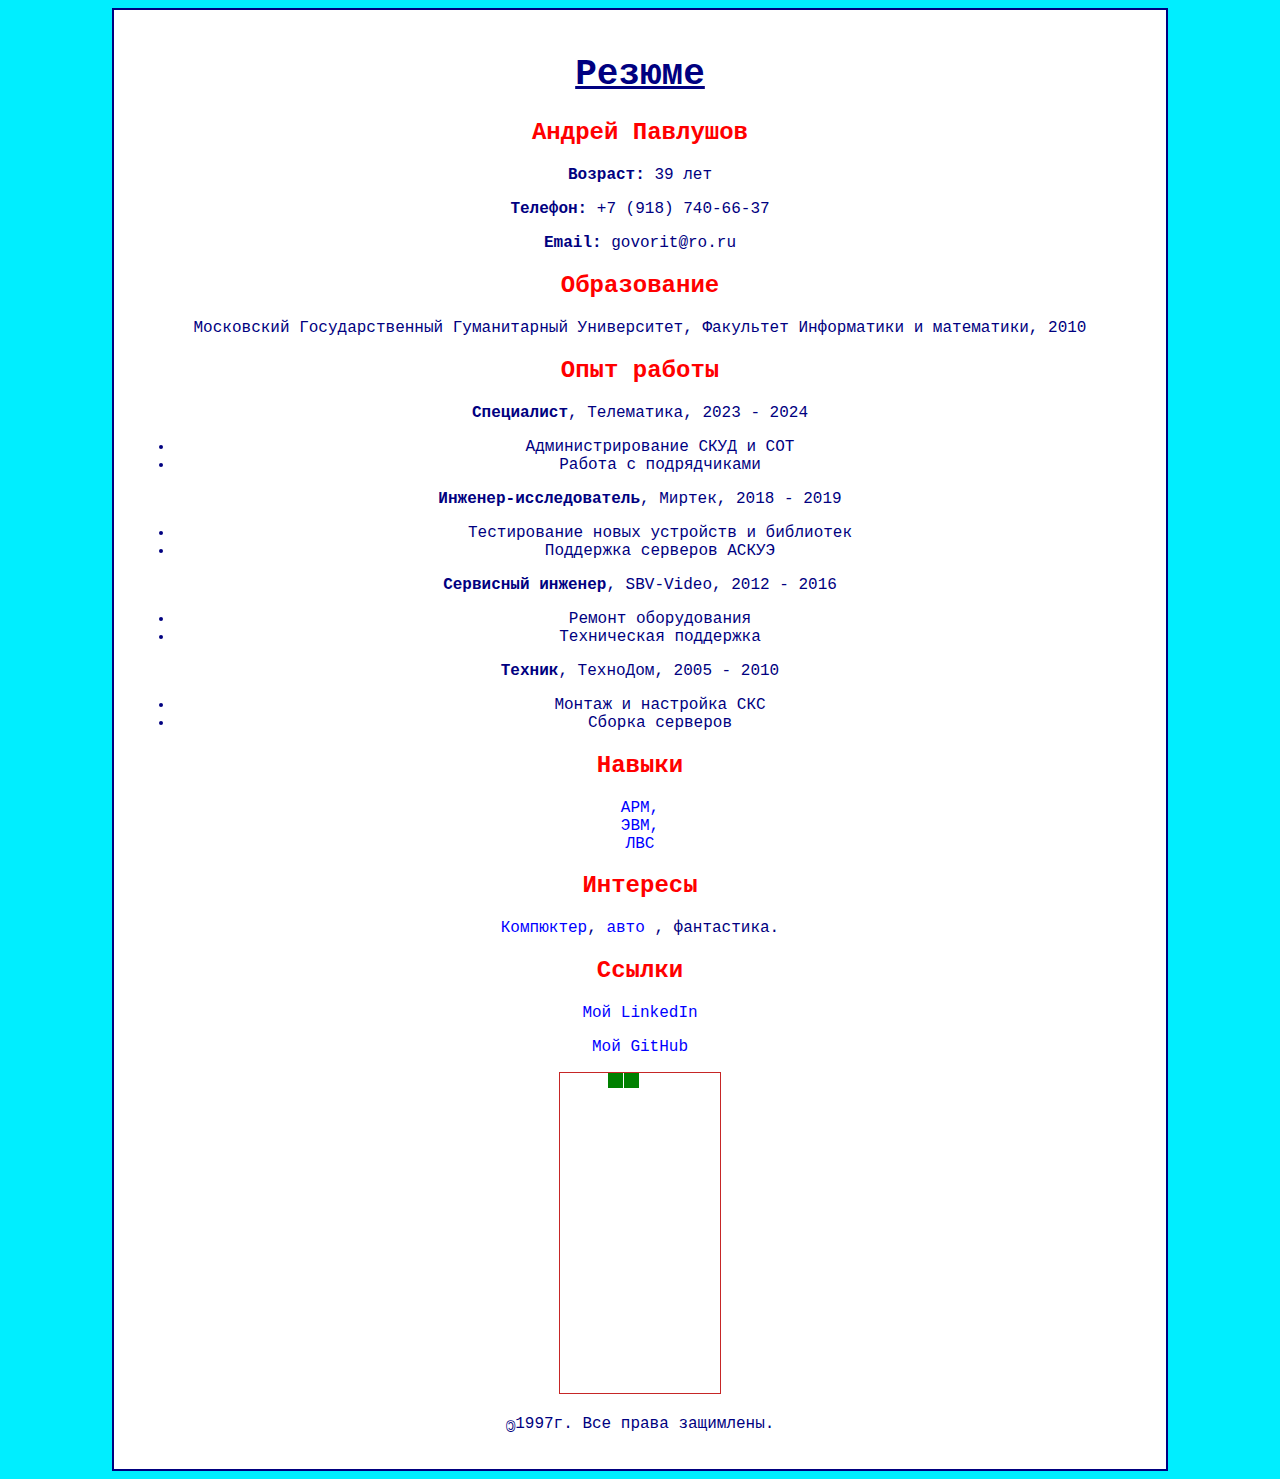
<file: index.html>
<!DOCTYPE html>
<html lang="ru">
<head>
    <meta charset="UTF-8">
    <meta name="viewport" content="width=device-width, initial-scale=1.0">
    <title>Резюме - Андрей Павлушов</title>
    <style>
        body {
            background-color: #00eeff; /* Ярко-голубой фон */
            font-family: 'Courier New', Courier, monospace; /* Шрифт в стиле 90-х */
            color: #000080; /* Темно-синий цвет текста */
            text-align: center;
        }
        h1 {
            font-size: 36px;
            text-decoration: underline;
        }
        h2 {
            font-size: 24px;
            color: #FF0000; /* Красный цвет заголовков */
        }
        a {
            color: #0000FF; /* Синий цвет ссылок */
            text-decoration: none;
        }
        a:hover {
            text-decoration: underline; /* Подчеркивание при наведении */
        }
        .copyleft {
            display:inline-block;
            transform: rotate(180deg);
        }
        .container {
            width: 80%;
            margin: auto;
            border: 2px solid #000080; /* Темно-синяя рамка */
            padding: 20px;
            background-color: #FFFFFF; /* Белый фон для контейнера */
        }
        #Vscore { 
        position: absolute;
        vertical-align: top
        }
        canvas {/* окно тетриса */
        border: 1px solid rgb(198, 38, 38);
        }
        summary {/* маскирую детейлс */
        list-style: none;
        color:#0000FF;
        }
        details {/* навыки в ряд и вверху */
        display: inline;
        vertical-align: top;
        }
    </style>
</head>
<body>
    <div class="container">
        <h1>Резюме</h1>
        <h2>Андрей Павлушов</h2>
        <p><strong>Возраст:</strong> 39 лет</p>
        <p><strong>Телефон:</strong> +7 (918) 740-66-37</p>
        <p><strong>Email:</strong> govorit@ro.ru</p>

        <h2>Образование</h2>
        <p>Московский Государственный Гуманитарный Университет, Факультет Информатики и математики, 2010</p>

        <h2>Опыт работы</h2>
        <p><strong>Специалист</strong>, Телематика, 2023 - 2024</p>
        <ul>
            <li>Администрирование СКУД и СОТ</li>
            <li>Работа с подрядчиками</li>
        </ul>
        <p><strong>Инженер-исследователь</strong>, Миртек, 2018 - 2019</p>
        <ul>
            <li>Тестирование новых устройств и библиотек</li>
            <li>Поддержка серверов АСКУЭ</li>
        </ul>
        <p><strong>Сервисный инженер</strong>, SBV-Video, 2012 - 2016</p>
        <ul>
            <li>Ремонт оборудования</li>
            <li>Техническая поддержка</li>
        </ul>
        <p><strong>Техник</strong>, ТехноДом, 2005 - 2010</p>
        <ul>
            <li>Монтаж и настройка СКС</li>
            <li>Сборка серверов</li>
        </ul>
        <h2>Навыки</h2>
        <details>
          <summary>АРМ,</summary>
          <p><a href="https://stepik.org/cert/2544210?lang=en" target="_blank">Ansible</a></p>
          <p><a href="https://stepik.org/cert/2560572?lang=en" target="_blank">Doker</a></p>
          <p>Zabbix</p>
          <p><a href="handbook.html">Bash</a></p>
        </details>
        <details>
          <summary>ЭВМ,</summary>
          <p><a href="https://www.sololearn.com/Certificate/1073-18827246/jpg/" target="_blank">Python</a></p>
          <p><a href="https://www.sololearn.com/certificates/course/en/18827246/1024/landscape/png" target="_blank">JS</a></p>
          <p><a href="https://www.sololearn.com/Certificate/1060-18827246/jpg/" target="_blank">SQL</a></p>
          <p><a href="https://drive.google.com/file/d/1VMaeJis8Tv0jn0gW50c_kTBBW6r92l09/view?usp=sharing" target="_blank">AWS IoT</a></p>
        </details>
        <details>
          <summary>ЛВС</summary>
          <p><a href="https://drive.google.com/file/d/19IF9dh_AQisMSIo_G28gqNbNe-Nl3dFw/view?usp=sharing" target="_blank">Cisco</a></p>
          <p><a href="https://drive.google.com/file/d/1QLmSDoEBGfU3Gu1qSiAAJUEjCESr4YUb/view?usp=sharing" target="_blank">Juniper</a></p>
          <p>MikroTik</p>
          <p>Ubiquiti</p>
        </details>
        <!--<ul>
            <li>Bash, Python, JS</li>
            <li>Cisco, MikroTik, Ubiquiti</li>
            <li>Trassir, Hikvision, Dahua</li>
            <li>Zigbee, LoRaWAN, M2M</li>
            <li>CCNA, CCTV, IoT</li>
            <li>Kali, Burp Suite, Wireshark</li>
            <li>NFtables, pSQL, systemd, zabbix, ansible, doker, k8s</li>
        </ul>-->

        <h2>Интересы</h2>
        <p><a href="handbook.html" target="_blank">Компюктер</a>, <a href="https://www.drive2.ru/users/kraislerr" target="_blank">авто</a>
          , фантастика.</p>

        <h2>Ссылки</h2>
        <p><a href="https://www.linkedin.com/in/andrey-pavlushov" target="_blank">Мой LinkedIn</a></p>
        <p><a href="https://github.com/kraislerrr" target="_blank">Мой GitHub</a></p>
        <div id="swipeArea">
            
            <canvas width="160" height="320" id="game"></canvas>
            <a id="Vscore" style="display: none"></a>
        </div>
        <footer>
            <p><span class="copyleft">&copy;</span>1997г. Все права защимлены.</p>
        </footer>
    </div>
    <script>
        // License CC0 1.0 Universal 
        // https://gist.github.com/straker/3c98304f8a6a9174efd8292800891ea1
        // https://tetris.fandom.com/wiki/Tetris_Guideline
    
        // получаем доступ к холсту
        const canvas = document.getElementById('game');
        const context = canvas.getContext('2d');
        var Dscor = document.getElementById('Vscore');
        // размер квадратика
        const grid = 16;
        // массив с последовательностями фигур, на старте — пустой
        var tetrominoSequence = [];
    
        // с помощью двумерного массива следим за тем, что находится в каждой клетке игрового поля
        // размер поля — 10 на 20, и несколько строк ещё находится за видимой областью
        var playfield = [];
    
        // заполняем сразу массив пустыми ячейками
        for (let row = -2; row < 20; row++) {
          playfield[row] = [];
    
          for (let col = 0; col < 10; col++) {
            playfield[row][col] = 0;
          }
        }
    
        // как рисовать каждую фигуру
        // https://tetris.fandom.com/wiki/SRS
        const tetrominos = {
          'I': [
            [0,0,0,0],
            [1,1,1,1],
            [0,0,0,0],
            [0,0,0,0]
          ],
          'J': [
            [1,0,0],
            [1,1,1],
            [0,0,0],
          ],
          'L': [
            [0,0,1],
            [1,1,1],
            [0,0,0],
          ],
          'O': [
            [1,1],
            [1,1],
          ],
          'S': [
            [0,1,1],
            [1,1,0],
            [0,0,0],
          ],
          'Z': [
            [1,1,0],
            [0,1,1],
            [0,0,0],
          ],
          'T': [
            [0,1,0],
            [1,1,1],
            [0,0,0],
          ]
        };
    
        // цвет каждой фигуры
        const colors = {
          'I': 'cyan',
          'O': 'yellow',
          'T': 'purple',
          'S': 'green',
          'Z': 'red',
          'J': 'blue',
          'L': 'orange'
        };
    
        // счётчик
        let count = 0;
        // текущая фигура в игре
        let tetromino = getNextTetromino();
        // следим за кадрами анимации, чтобы если что — остановить игру
        let rAF = null;  
        // флаг конца игры, на старте — неактивный
        let gameOver = false;
        // количество набранных очков на старте
        let score = 0;
    
    
        // Функция возвращает случайное число в заданном диапазоне
        // https://stackoverflow.com/a/1527820/2124254
        function getRandomInt(min, max) {
          min = Math.ceil(min);
          max = Math.floor(max);
    
          return Math.floor(Math.random() * (max - min + 1)) + min;
        }
    
        // создаём последовательность фигур, которая появится в игре
        //https://tetris.fandom.com/wiki/Random_Generator
        function generateSequence() {
          // тут — сами фигуры
          const sequence = ['I', 'J', 'L', 'O', 'S', 'T', 'Z'];
    
          while (sequence.length) {
            // случайным образом находим любую из них
            const rand = getRandomInt(0, sequence.length - 1);
            const name = sequence.splice(rand, 1)[0];
            // помещаем выбранную фигуру в игровой массив с последовательностями
            tetrominoSequence.push(name);
          }
        }
    
        // получаем следующую фигуру
        function getNextTetromino() {
          // если следующей нет — генерируем
          if (tetrominoSequence.length === 0) {
            generateSequence();
          }
          // берём первую фигуру из массива
          const name = tetrominoSequence.pop();
          // сразу создаём матрицу, с которой мы отрисуем фигуру
          const matrix = tetrominos[name];
    
          // I и O стартуют с середины, остальные — чуть левее
          const col = playfield[0].length / 2 - Math.ceil(matrix[0].length / 2);
    
          // I начинает с 21 строки (смещение -1), а все остальные — со строки 22 (смещение -2)
          const row = name === 'I' ? -1 : -2;
    
          // вот что возвращает функция 
          return {
            name: name,      // название фигуры (L, O, и т.д.)
            matrix: matrix,  // матрица с фигурой
            row: row,        // текущая строка (фигуры стартую за видимой областью холста)
            col: col         // текущий столбец
          };
        }
    
        // поворачиваем матрицу на 90 градусов
        // https://codereview.stackexchange.com/a/186834
        function rotate(matrix) {
          const N = matrix.length - 1;
          const result = matrix.map((row, i) =>
            row.map((val, j) => matrix[N - j][i])
          );
          // на входе матрица, и на выходе тоже отдаём матрицу
          return result;
        }
    
        // проверяем после появления или вращения, может ли матрица (фигура) быть в этом месте поля или она вылезет за его границы
        function isValidMove(matrix, cellRow, cellCol) {
          // проверяем все строки и столбцы
          for (let row = 0; row < matrix.length; row++) {
            for (let col = 0; col < matrix[row].length; col++) {
              if (matrix[row][col] && (
                  // если выходит за границы поля…
                  cellCol + col < 0 ||
                  cellCol + col >= playfield[0].length ||
                  cellRow + row >= playfield.length ||
                  // …или пересекается с другими фигурами
                  playfield[cellRow + row][cellCol + col])
                ) {
                // то возвращаем, что нет, так не пойдёт
                return false;
              }
            }
          }
          // а если мы дошли до этого момента и не закончили раньше — то всё в порядке
          return true;
        }
    
        // когда фигура окончательна встала на своё место
        function placeTetromino() {
          // обрабатываем все строки и столбцы в игровом поле
          for (let row = 0; row < tetromino.matrix.length; row++) {
            for (let col = 0; col < tetromino.matrix[row].length; col++) {
              if (tetromino.matrix[row][col]) {
    
                // если край фигуры после установки вылезает за границы поля, то игра закончилась
                if (tetromino.row + row < 0) {
                  return showGameOver();
                }
                // если всё в порядке, то записываем в массив игрового поля нашу фигуру
                playfield[tetromino.row + row][tetromino.col + col] = tetromino.name;
              }
            } 
          }
    
          // проверяем, чтобы заполненные ряды очистились снизу вверх
          for (let row = playfield.length - 1; row >= 0; ) {
            // если ряд заполнен
            if (playfield[row].every(cell => !!cell)) {
              // добавляем счет
              score += 10;
              // делаем видимым счет
              Dscor.style.display = "inline";
              // очищаем его и опускаем всё вниз на одну клетку
              for (let r = row; r >= 0; r--) {
                for (let c = 0; c < playfield[r].length; c++) {
                  playfield[r][c] = playfield[r-1][c];
                }
              }
            }
            else {
              // переходим к следующему ряду
              row--;
            }
          }
          // получаем следующую фигуру
          tetromino = getNextTetromino();
        }
    
          // показываем надпись Game Over
          function showGameOver() {
            // прекращаем всю анимацию игры
            cancelAnimationFrame(rAF);
            // ставим флаг окончания
            gameOver = true;
            // рисуем чёрный прямоугольник посередине поля
            context.fillStyle = 'black';
            context.globalAlpha = 0.75;
            context.fillRect(0, canvas.height / 2 - 30, canvas.width, 60);
            // пишем надпись белым моноширинным шрифтом по центру
            context.globalAlpha = 1;
            context.fillStyle = 'white';
            context.font = '18px monospace';
            context.textAlign = 'center';
            context.textBaseline = 'middle';
            context.fillText('GAME OVER!', canvas.width / 2, canvas.height / 2);
          }
    
          function showScore() {
            Dscor.innerHTML = score;
          }
    
        // главный цикл игры
        function loop() {
          // начинаем анимацию
          rAF = requestAnimationFrame(loop);
          // очищаем холст
          context.clearRect(0,0,canvas.width,canvas.height);
    
          // рисуем игровое поле с учётом заполненных фигур
          for (let row = 0; row < 20; row++) {
            for (let col = 0; col < 10; col++) {
              if (playfield[row][col]) {
                const name = playfield[row][col];
                context.fillStyle = colors[name];
    
                // рисуем всё на один пиксель меньше, чтобы получился эффект «в клетку»
                context.fillRect(col * grid, row * grid, grid-1, grid-1);
              }
            }
          }
          // выводим score
          showScore();
          // рисуем текущую фигуру
          if (tetromino) {
    
            // фигура сдвигается вниз каждые 35 кадров
            if (++count > 35) {
              tetromino.row++;
              count = 0;
    
              // если движение закончилось — рисуем фигуру в поле и проверяем, можно ли удалить строки
              if (!isValidMove(tetromino.matrix, tetromino.row, tetromino.col)) {
                tetromino.row--;
                placeTetromino();
              }
            }
    
            // не забываем про цвет текущей фигуры
            context.fillStyle = colors[tetromino.name];
    
            // отрисовываем её
            for (let row = 0; row < tetromino.matrix.length; row++) {
              for (let col = 0; col < tetromino.matrix[row].length; col++) {
                if (tetromino.matrix[row][col]) {
    
                  // и снова рисуем на один пиксель меньше
                  context.fillRect((tetromino.col + col) * grid, (tetromino.row + row) * grid, grid-1, grid-1);
                }
              }
            }
          }
        }
        // управление тачем
        const swipeArea = document.getElementById('swipeArea');

        let touchStartX = 0;
        let touchStartY = 0;
        let touchEndX = 0;
        let touchEndY = 0;

        swipeArea.addEventListener('touchstart', function(event) {
          touchStartX = event.changedTouches[0].screenX;
          touchStartY = event.changedTouches[0].screenY;
        }, false);

        swipeArea.addEventListener('touchend', function(event) {
          touchEndX = event.changedTouches[0].screenX;
          touchEndY = event.changedTouches[0].screenY;
          handleSwipeGesture();
        }, false);

        function handleSwipeGesture() {
          const deltaX = touchEndX - touchStartX;
          const deltaY = touchEndY - touchStartY;

          if (Math.abs(deltaX) > Math.abs(deltaY)) {
            if (deltaX > 0) {
              // если вправо — увеличиваем индекс в столбце
              const col = tetromino.col + 1;
            // если так ходить можно, то запоминаем текущее положение 
            if (isValidMove(tetromino.matrix, tetromino.row, col)) {
              tetromino.col = col;
            }
            } else {
          // если влево, то уменьшаем индекс в столбце
          const col = tetromino.col - 1;
        // если так ходить можно, то запоминаем текущее положение 
        if (isValidMove(tetromino.matrix, tetromino.row, col)) {
          tetromino.col = col;
        }
        }
      } else {
        if (deltaY > 0) {
        // смещаем фигуру на строку вниз
        const row = tetromino.row + 1;
        // если опускаться больше некуда — запоминаем новое положение
        if (!isValidMove(tetromino.matrix, row, tetromino.col)) {
          tetromino.row = row - 1;
          // ставим на место и смотрим на заполненные ряды
          placeTetromino();
          return;
        }
        // запоминаем строку, куда стала фигура
        tetromino.row = row;
        } else {
            // поворачиваем фигуру на 90 градусов
        const matrix = rotate(tetromino.matrix);
        // если так ходить можно — запоминаем
        if (isValidMove(matrix, tetromino.row, tetromino.col)) {
          tetromino.matrix = matrix;
        };
        }
      }
    }

        // следим за нажатиями на клавиши
        document.addEventListener('keydown', function(e) {
          // если игра закончилась — сразу выходим
          if (gameOver) return;
    
          // стрелки влево и вправо
          if (e.which === 37 || e.which === 39) {
            const col = e.which === 37
              // если влево, то уменьшаем индекс в столбце, если вправо — увеличиваем
              ? tetromino.col - 1
              : tetromino.col + 1;
    
            // если так ходить можно, то запоминаем текущее положение 
            if (isValidMove(tetromino.matrix, tetromino.row, col)) {
              tetromino.col = col;
            }
          }
    
          // стрелка вверх — поворот
          if (e.which === 32) {
            // поворачиваем фигуру на 90 градусов
            const matrix = rotate(tetromino.matrix);
            // если так ходить можно — запоминаем
            if (isValidMove(matrix, tetromino.row, tetromino.col)) {
              tetromino.matrix = matrix;
            }
          }
    
          // стрелка вниз — ускорить падение
          if(e.which === 40) {
            // смещаем фигуру на строку вниз
            const row = tetromino.row + 1;
            // если опускаться больше некуда — запоминаем новое положение
            if (!isValidMove(tetromino.matrix, row, tetromino.col)) {
              tetromino.row = row - 1;
              // ставим на место и смотрим на заполненные ряды
              placeTetromino();
              return;
            }
            // запоминаем строку, куда стала фигура
            tetromino.row = row;
          }
        });
    
        // старт игры
        rAF = requestAnimationFrame(loop);
    </script>
</body>
</html>
</file>
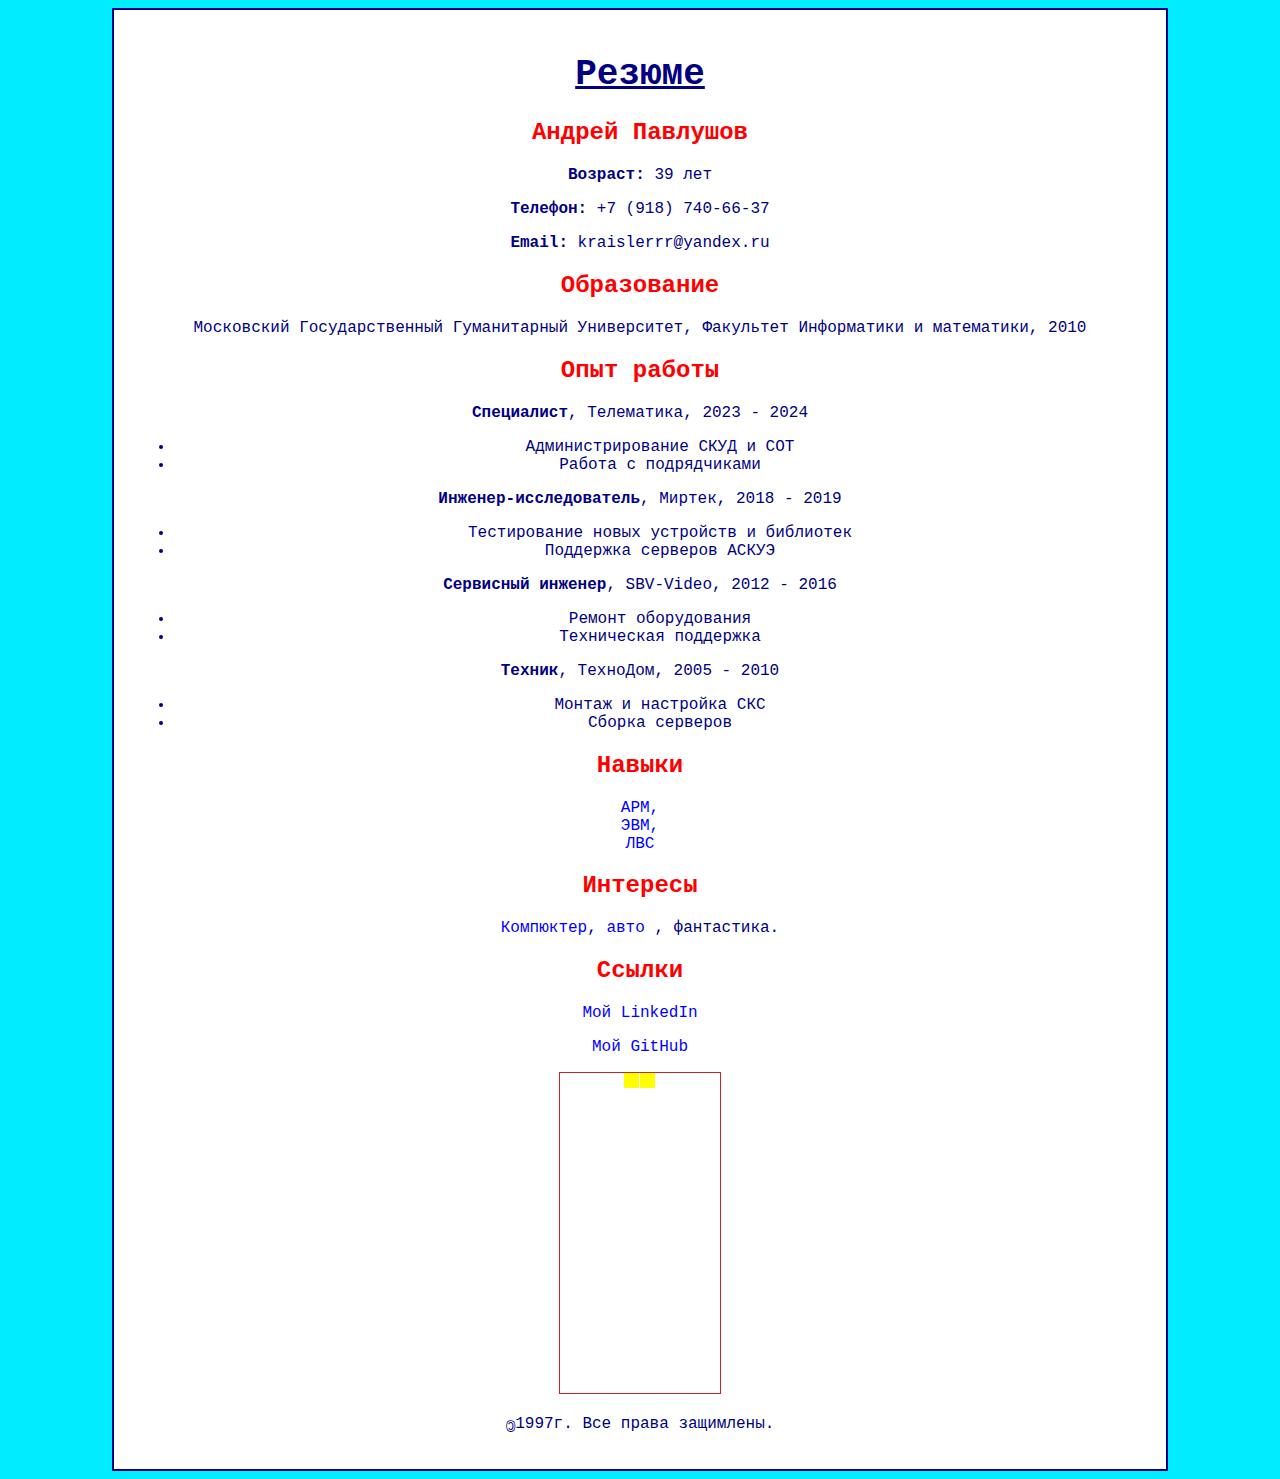
<file: fun.html>
<!DOCTYPE html>
<html lang="ru">
<head>
    <meta charset="UTF-8">
    <meta name="viewport" content="width=device-width, initial-scale=1.0">
    <title>Резюме - Андрей Павлушов</title>
    <style>
        body {
            background-color: #00eeff; /* Ярко-голубой фон */
            font-family: 'Courier New', Courier, monospace; /* Шрифт в стиле 90-х */
            color: #000080; /* Темно-синий цвет текста */
            text-align: center;
        }
        h1 {
            font-size: 36px;
            text-decoration: underline;
        }
        h2 {
            font-size: 24px;
            color: #FF0000; /* Красный цвет заголовков */
        }
        a {
            color: #0000FF; /* Синий цвет ссылок */
            text-decoration: none;
        }
        a:hover {
            text-decoration: underline; /* Подчеркивание при наведении */
        }
        .copyleft {
            display:inline-block;
            transform: rotate(180deg);
        }
        .container {
            width: 80%;
            margin: auto;
            border: 2px solid #000080; /* Темно-синяя рамка */
            padding: 20px;
            background-color: #FFFFFF; /* Белый фон для контейнера */
        }
        #Vscore { 
        position: absolute;
        vertical-align: top
        }
        canvas {/* окно тетриса */
        border: 1px solid rgb(198, 38, 38);
        }
        summary {/* маскирую детейлс */
        list-style: none;
        color:#0000FF;
        }
        details {/* навыки в ряд и вверху */
        display: inline;
        vertical-align: top;
        }
    </style>
</head>
<body>
    <div class="container">
        <h1>Резюме</h1>
        <h2>Андрей Павлушов</h2>
        <p><strong>Возраст:</strong> 39 лет</p>
        <p><strong>Телефон:</strong> +7 (918) 740-66-37</p>
        <p><strong>Email:</strong> kraislerrr@yandex.ru</p>

        <h2>Образование</h2>
        <p>Московский Государственный Гуманитарный Университет, Факультет Информатики и математики, 2010</p>

        <h2>Опыт работы</h2>
        <p><strong>Специалист</strong>, Телематика, 2023 - 2024</p>
        <ul>
            <li>Администрирование СКУД и СОТ</li>
            <li>Работа с подрядчиками</li>
        </ul>
        <p><strong>Инженер-исследователь</strong>, Миртек, 2018 - 2019</p>
        <ul>
            <li>Тестирование новых устройств и библиотек</li>
            <li>Поддержка серверов АСКУЭ</li>
        </ul>
        <p><strong>Сервисный инженер</strong>, SBV-Video, 2012 - 2016</p>
        <ul>
            <li>Ремонт оборудования</li>
            <li>Техническая поддержка</li>
        </ul>
        <p><strong>Техник</strong>, ТехноДом, 2005 - 2010</p>
        <ul>
            <li>Монтаж и настройка СКС</li>
            <li>Сборка серверов</li>
        </ul>
        <h2>Навыки</h2>
        <details>
          <summary>АРМ,</summary>
          <p><a href="https://stepik.org/cert/2544210?lang=en" target="_blank">Ansible</a></p>
          <p><a href="https://stepik.org/cert/2560572?lang=en" target="_blank">Doker</a></p>
          <p>Zabbix</p>
          <p><a href="handbook.html">Bash</a></p>
        </details>
        <details>
          <summary>ЭВМ,</summary>
          <p><a href="https://www.sololearn.com/Certificate/1073-18827246/jpg/" target="_blank">Python</a></p>
          <p><a href="https://www.sololearn.com/certificates/course/en/18827246/1024/landscape/png" target="_blank">JS</a></p>
          <p><a href="https://www.sololearn.com/Certificate/1060-18827246/jpg/" target="_blank">SQL</a></p>
          <p><a href="https://drive.google.com/file/d/1VMaeJis8Tv0jn0gW50c_kTBBW6r92l09/view?usp=sharing" target="_blank">AWS IoT</a></p>
        </details>
        <details>
          <summary>ЛВС</summary>
          <p><a href="https://drive.google.com/file/d/19IF9dh_AQisMSIo_G28gqNbNe-Nl3dFw/view?usp=sharing" target="_blank">Cisco</a></p>
          <p><a href="https://drive.google.com/file/d/1QLmSDoEBGfU3Gu1qSiAAJUEjCESr4YUb/view?usp=sharing" target="_blank">Juniper</a></p>
          <p>MikroTik</p>
          <p>Ubiquiti</p>
        </details>
        <!--<ul>
            <li>Bash, Python, JS</li>
            <li>Cisco, MikroTik, Ubiquiti</li>
            <li>Trassir, Hikvision, Dahua</li>
            <li>Zigbee, LoRaWAN, M2M</li>
            <li>CCNA, CCTV, IoT</li>
            <li>Kali, Burp Suite, Wireshark</li>
            <li>NFtables, pSQL, systemd, zabbix, ansible, doker, k8s</li>
        </ul>-->

        <h2>Интересы</h2>
        <p><a href="handbook.html" target="_blank">Компюктер</a>, <a href="https://www.drive2.ru/users/kraislerr" target="_blank">авто</a>
          , фантастика.</p>

        <h2>Ссылки</h2>
        <p><a href="https://www.linkedin.com/in/andrey-pavlushov" target="_blank">Мой LinkedIn</a></p>
        <p><a href="https://github.com/kraislerrr" target="_blank">Мой GitHub</a></p>
        <div id="swipeArea">
            
            <canvas width="160" height="320" id="game"></canvas>
            <a id="Vscore" style="display: none"></a>
        </div>
        <footer>
            <p><span class="copyleft">&copy;</span>1997г. Все права защимлены.</p>
        </footer>
    </div>
    <script>
        // License CC0 1.0 Universal 
        // https://gist.github.com/straker/3c98304f8a6a9174efd8292800891ea1
        // https://tetris.fandom.com/wiki/Tetris_Guideline
    
        // получаем доступ к холсту
        const canvas = document.getElementById('game');
        const context = canvas.getContext('2d');
        var Dscor = document.getElementById('Vscore');
        // размер квадратика
        const grid = 16;
        // массив с последовательностями фигур, на старте — пустой
        var tetrominoSequence = [];
    
        // с помощью двумерного массива следим за тем, что находится в каждой клетке игрового поля
        // размер поля — 10 на 20, и несколько строк ещё находится за видимой областью
        var playfield = [];
    
        // заполняем сразу массив пустыми ячейками
        for (let row = -2; row < 20; row++) {
          playfield[row] = [];
    
          for (let col = 0; col < 10; col++) {
            playfield[row][col] = 0;
          }
        }
    
        // как рисовать каждую фигуру
        // https://tetris.fandom.com/wiki/SRS
        const tetrominos = {
          'I': [
            [0,0,0,0],
            [1,1,1,1],
            [0,0,0,0],
            [0,0,0,0]
          ],
          'J': [
            [1,0,0],
            [1,1,1],
            [0,0,0],
          ],
          'L': [
            [0,0,1],
            [1,1,1],
            [0,0,0],
          ],
          'O': [
            [1,1],
            [1,1],
          ],
          'S': [
            [0,1,1],
            [1,1,0],
            [0,0,0],
          ],
          'Z': [
            [1,1,0],
            [0,1,1],
            [0,0,0],
          ],
          'T': [
            [0,1,0],
            [1,1,1],
            [0,0,0],
          ]
        };
    
        // цвет каждой фигуры
        const colors = {
          'I': 'cyan',
          'O': 'yellow',
          'T': 'purple',
          'S': 'green',
          'Z': 'red',
          'J': 'blue',
          'L': 'orange'
        };
    
        // счётчик
        let count = 0;
        // текущая фигура в игре
        let tetromino = getNextTetromino();
        // следим за кадрами анимации, чтобы если что — остановить игру
        let rAF = null;  
        // флаг конца игры, на старте — неактивный
        let gameOver = false;
        // количество набранных очков на старте
        let score = 0;
    
    
        // Функция возвращает случайное число в заданном диапазоне
        // https://stackoverflow.com/a/1527820/2124254
        function getRandomInt(min, max) {
          min = Math.ceil(min);
          max = Math.floor(max);
    
          return Math.floor(Math.random() * (max - min + 1)) + min;
        }
    
        // создаём последовательность фигур, которая появится в игре
        //https://tetris.fandom.com/wiki/Random_Generator
        function generateSequence() {
          // тут — сами фигуры
          const sequence = ['I', 'J', 'L', 'O', 'S', 'T', 'Z'];
    
          while (sequence.length) {
            // случайным образом находим любую из них
            const rand = getRandomInt(0, sequence.length - 1);
            const name = sequence.splice(rand, 1)[0];
            // помещаем выбранную фигуру в игровой массив с последовательностями
            tetrominoSequence.push(name);
          }
        }
    
        // получаем следующую фигуру
        function getNextTetromino() {
          // если следующей нет — генерируем
          if (tetrominoSequence.length === 0) {
            generateSequence();
          }
          // берём первую фигуру из массива
          const name = tetrominoSequence.pop();
          // сразу создаём матрицу, с которой мы отрисуем фигуру
          const matrix = tetrominos[name];
    
          // I и O стартуют с середины, остальные — чуть левее
          const col = playfield[0].length / 2 - Math.ceil(matrix[0].length / 2);
    
          // I начинает с 21 строки (смещение -1), а все остальные — со строки 22 (смещение -2)
          const row = name === 'I' ? -1 : -2;
    
          // вот что возвращает функция 
          return {
            name: name,      // название фигуры (L, O, и т.д.)
            matrix: matrix,  // матрица с фигурой
            row: row,        // текущая строка (фигуры стартую за видимой областью холста)
            col: col         // текущий столбец
          };
        }
    
        // поворачиваем матрицу на 90 градусов
        // https://codereview.stackexchange.com/a/186834
        function rotate(matrix) {
          const N = matrix.length - 1;
          const result = matrix.map((row, i) =>
            row.map((val, j) => matrix[N - j][i])
          );
          // на входе матрица, и на выходе тоже отдаём матрицу
          return result;
        }
    
        // проверяем после появления или вращения, может ли матрица (фигура) быть в этом месте поля или она вылезет за его границы
        function isValidMove(matrix, cellRow, cellCol) {
          // проверяем все строки и столбцы
          for (let row = 0; row < matrix.length; row++) {
            for (let col = 0; col < matrix[row].length; col++) {
              if (matrix[row][col] && (
                  // если выходит за границы поля…
                  cellCol + col < 0 ||
                  cellCol + col >= playfield[0].length ||
                  cellRow + row >= playfield.length ||
                  // …или пересекается с другими фигурами
                  playfield[cellRow + row][cellCol + col])
                ) {
                // то возвращаем, что нет, так не пойдёт
                return false;
              }
            }
          }
          // а если мы дошли до этого момента и не закончили раньше — то всё в порядке
          return true;
        }
    
        // когда фигура окончательна встала на своё место
        function placeTetromino() {
          // обрабатываем все строки и столбцы в игровом поле
          for (let row = 0; row < tetromino.matrix.length; row++) {
            for (let col = 0; col < tetromino.matrix[row].length; col++) {
              if (tetromino.matrix[row][col]) {
    
                // если край фигуры после установки вылезает за границы поля, то игра закончилась
                if (tetromino.row + row < 0) {
                  return showGameOver();
                }
                // если всё в порядке, то записываем в массив игрового поля нашу фигуру
                playfield[tetromino.row + row][tetromino.col + col] = tetromino.name;
              }
            } 
          }
    
          // проверяем, чтобы заполненные ряды очистились снизу вверх
          for (let row = playfield.length - 1; row >= 0; ) {
            // если ряд заполнен
            if (playfield[row].every(cell => !!cell)) {
              // добавляем счет
              score += 10;
              // делаем видимым счет
              Dscor.style.display = "inline";
              // очищаем его и опускаем всё вниз на одну клетку
              for (let r = row; r >= 0; r--) {
                for (let c = 0; c < playfield[r].length; c++) {
                  playfield[r][c] = playfield[r-1][c];
                }
              }
            }
            else {
              // переходим к следующему ряду
              row--;
            }
          }
          // получаем следующую фигуру
          tetromino = getNextTetromino();
        }
    
          // показываем надпись Game Over
          function showGameOver() {
            // прекращаем всю анимацию игры
            cancelAnimationFrame(rAF);
            // ставим флаг окончания
            gameOver = true;
            // рисуем чёрный прямоугольник посередине поля
            context.fillStyle = 'black';
            context.globalAlpha = 0.75;
            context.fillRect(0, canvas.height / 2 - 30, canvas.width, 60);
            // пишем надпись белым моноширинным шрифтом по центру
            context.globalAlpha = 1;
            context.fillStyle = 'white';
            context.font = '18px monospace';
            context.textAlign = 'center';
            context.textBaseline = 'middle';
            context.fillText('GAME OVER!', canvas.width / 2, canvas.height / 2);
          }
    
          function showScore() {
            Dscor.innerHTML = score;
          }
    
        // главный цикл игры
        function loop() {
          // начинаем анимацию
          rAF = requestAnimationFrame(loop);
          // очищаем холст
          context.clearRect(0,0,canvas.width,canvas.height);
    
          // рисуем игровое поле с учётом заполненных фигур
          for (let row = 0; row < 20; row++) {
            for (let col = 0; col < 10; col++) {
              if (playfield[row][col]) {
                const name = playfield[row][col];
                context.fillStyle = colors[name];
    
                // рисуем всё на один пиксель меньше, чтобы получился эффект «в клетку»
                context.fillRect(col * grid, row * grid, grid-1, grid-1);
              }
            }
          }
          // выводим score
          showScore();
          // рисуем текущую фигуру
          if (tetromino) {
    
            // фигура сдвигается вниз каждые 35 кадров
            if (++count > 35) {
              tetromino.row++;
              count = 0;
    
              // если движение закончилось — рисуем фигуру в поле и проверяем, можно ли удалить строки
              if (!isValidMove(tetromino.matrix, tetromino.row, tetromino.col)) {
                tetromino.row--;
                placeTetromino();
              }
            }
    
            // не забываем про цвет текущей фигуры
            context.fillStyle = colors[tetromino.name];
    
            // отрисовываем её
            for (let row = 0; row < tetromino.matrix.length; row++) {
              for (let col = 0; col < tetromino.matrix[row].length; col++) {
                if (tetromino.matrix[row][col]) {
    
                  // и снова рисуем на один пиксель меньше
                  context.fillRect((tetromino.col + col) * grid, (tetromino.row + row) * grid, grid-1, grid-1);
                }
              }
            }
          }
        }
        // управление тачем
        const swipeArea = document.getElementById('swipeArea');

        let touchStartX = 0;
        let touchStartY = 0;
        let touchEndX = 0;
        let touchEndY = 0;

        swipeArea.addEventListener('touchstart', function(event) {
          touchStartX = event.changedTouches[0].screenX;
          touchStartY = event.changedTouches[0].screenY;
        }, false);

        swipeArea.addEventListener('touchend', function(event) {
          touchEndX = event.changedTouches[0].screenX;
          touchEndY = event.changedTouches[0].screenY;
          handleSwipeGesture();
        }, false);

        function handleSwipeGesture() {
          const deltaX = touchEndX - touchStartX;
          const deltaY = touchEndY - touchStartY;

          if (Math.abs(deltaX) > Math.abs(deltaY)) {
            if (deltaX > 0) {
              // если вправо — увеличиваем индекс в столбце
              const col = tetromino.col + 1;
            // если так ходить можно, то запоминаем текущее положение 
            if (isValidMove(tetromino.matrix, tetromino.row, col)) {
              tetromino.col = col;
            }
            } else {
          // если влево, то уменьшаем индекс в столбце
          const col = tetromino.col - 1;
        // если так ходить можно, то запоминаем текущее положение 
        if (isValidMove(tetromino.matrix, tetromino.row, col)) {
          tetromino.col = col;
        }
        }
      } else {
        if (deltaY > 0) {
        // смещаем фигуру на строку вниз
        const row = tetromino.row + 1;
        // если опускаться больше некуда — запоминаем новое положение
        if (!isValidMove(tetromino.matrix, row, tetromino.col)) {
          tetromino.row = row - 1;
          // ставим на место и смотрим на заполненные ряды
          placeTetromino();
          return;
        }
        // запоминаем строку, куда стала фигура
        tetromino.row = row;
        } else {
            // поворачиваем фигуру на 90 градусов
        const matrix = rotate(tetromino.matrix);
        // если так ходить можно — запоминаем
        if (isValidMove(matrix, tetromino.row, tetromino.col)) {
          tetromino.matrix = matrix;
        };
        }
      }
    }

        // следим за нажатиями на клавиши
        document.addEventListener('keydown', function(e) {
          // если игра закончилась — сразу выходим
          if (gameOver) return;
    
          // стрелки влево и вправо
          if (e.which === 37 || e.which === 39) {
            const col = e.which === 37
              // если влево, то уменьшаем индекс в столбце, если вправо — увеличиваем
              ? tetromino.col - 1
              : tetromino.col + 1;
    
            // если так ходить можно, то запоминаем текущее положение 
            if (isValidMove(tetromino.matrix, tetromino.row, col)) {
              tetromino.col = col;
            }
          }
    
          // стрелка вверх — поворот
          if (e.which === 32) {
            // поворачиваем фигуру на 90 градусов
            const matrix = rotate(tetromino.matrix);
            // если так ходить можно — запоминаем
            if (isValidMove(matrix, tetromino.row, tetromino.col)) {
              tetromino.matrix = matrix;
            }
          }
    
          // стрелка вниз — ускорить падение
          if(e.which === 40) {
            // смещаем фигуру на строку вниз
            const row = tetromino.row + 1;
            // если опускаться больше некуда — запоминаем новое положение
            if (!isValidMove(tetromino.matrix, row, tetromino.col)) {
              tetromino.row = row - 1;
              // ставим на место и смотрим на заполненные ряды
              placeTetromino();
              return;
            }
            // запоминаем строку, куда стала фигура
            tetromino.row = row;
          }
        });
    
        // старт игры
        rAF = requestAnimationFrame(loop);
    </script>
</body>
</html>
</file>
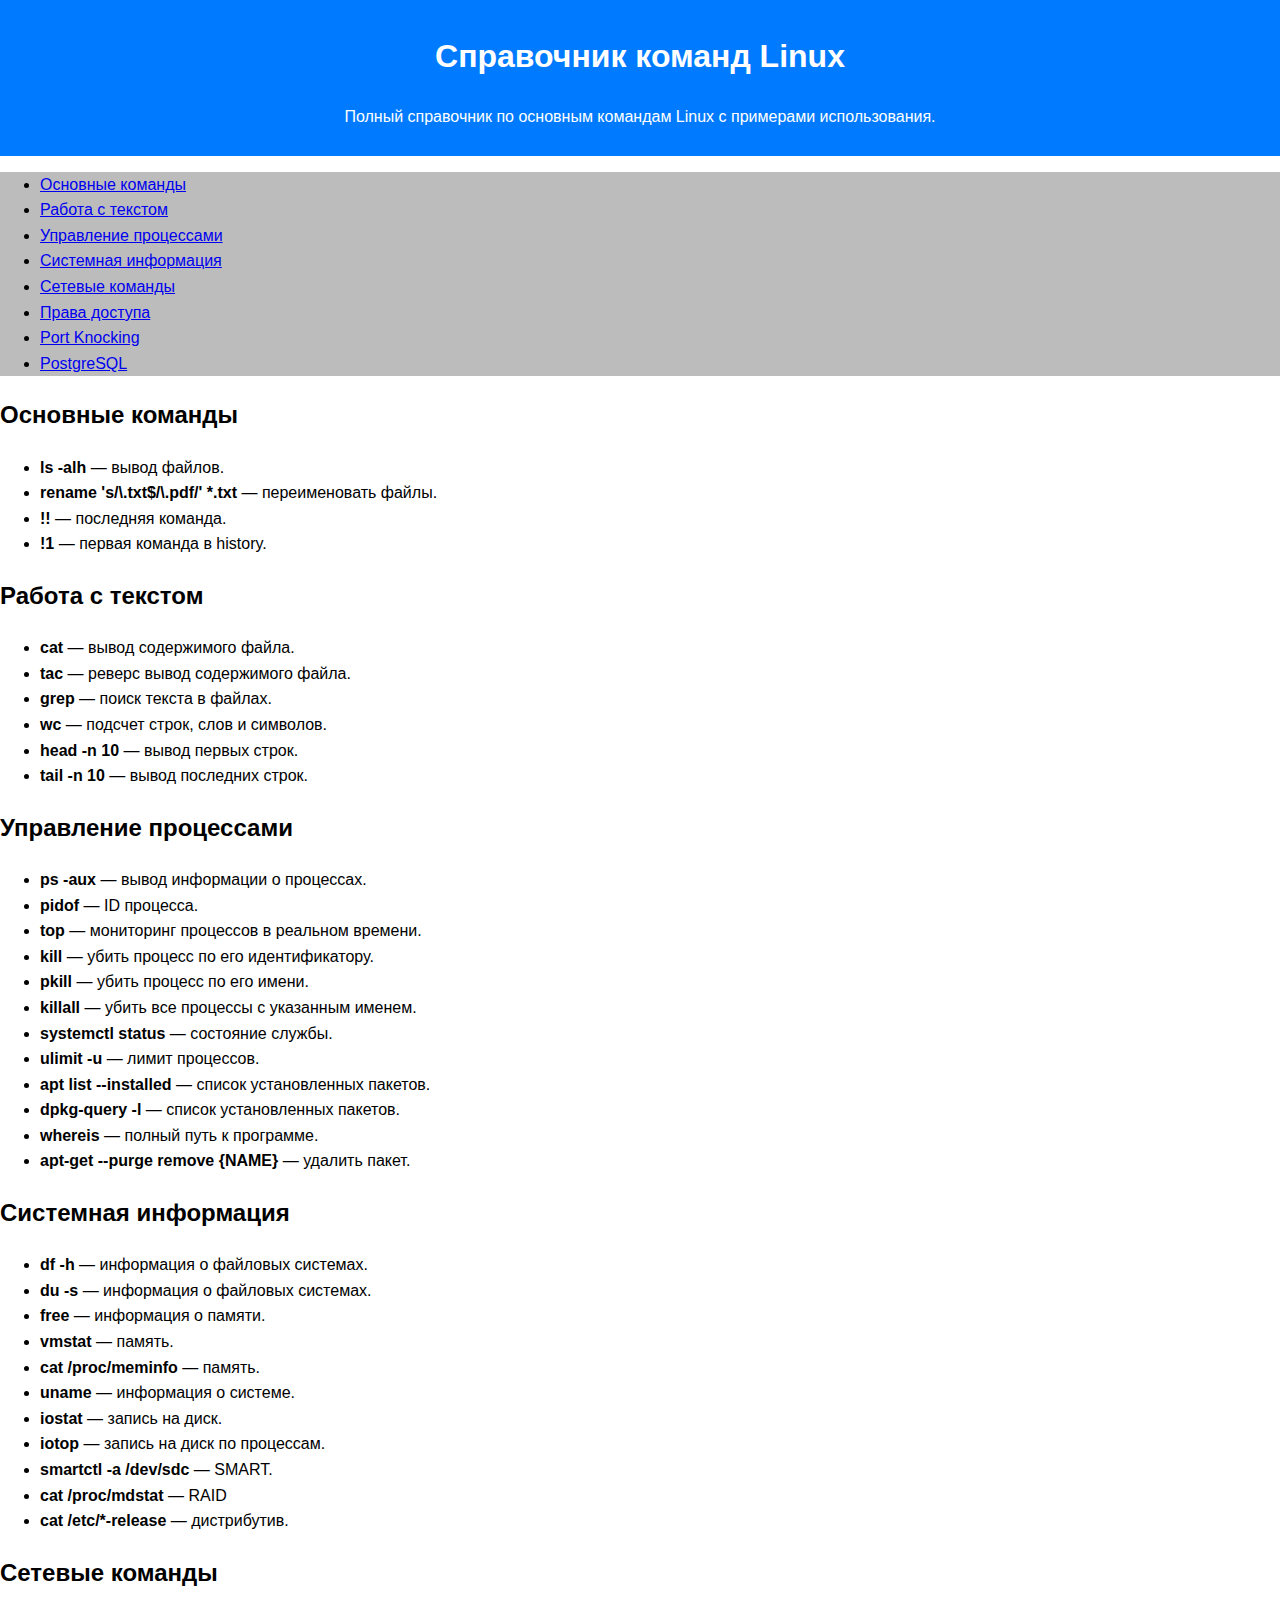
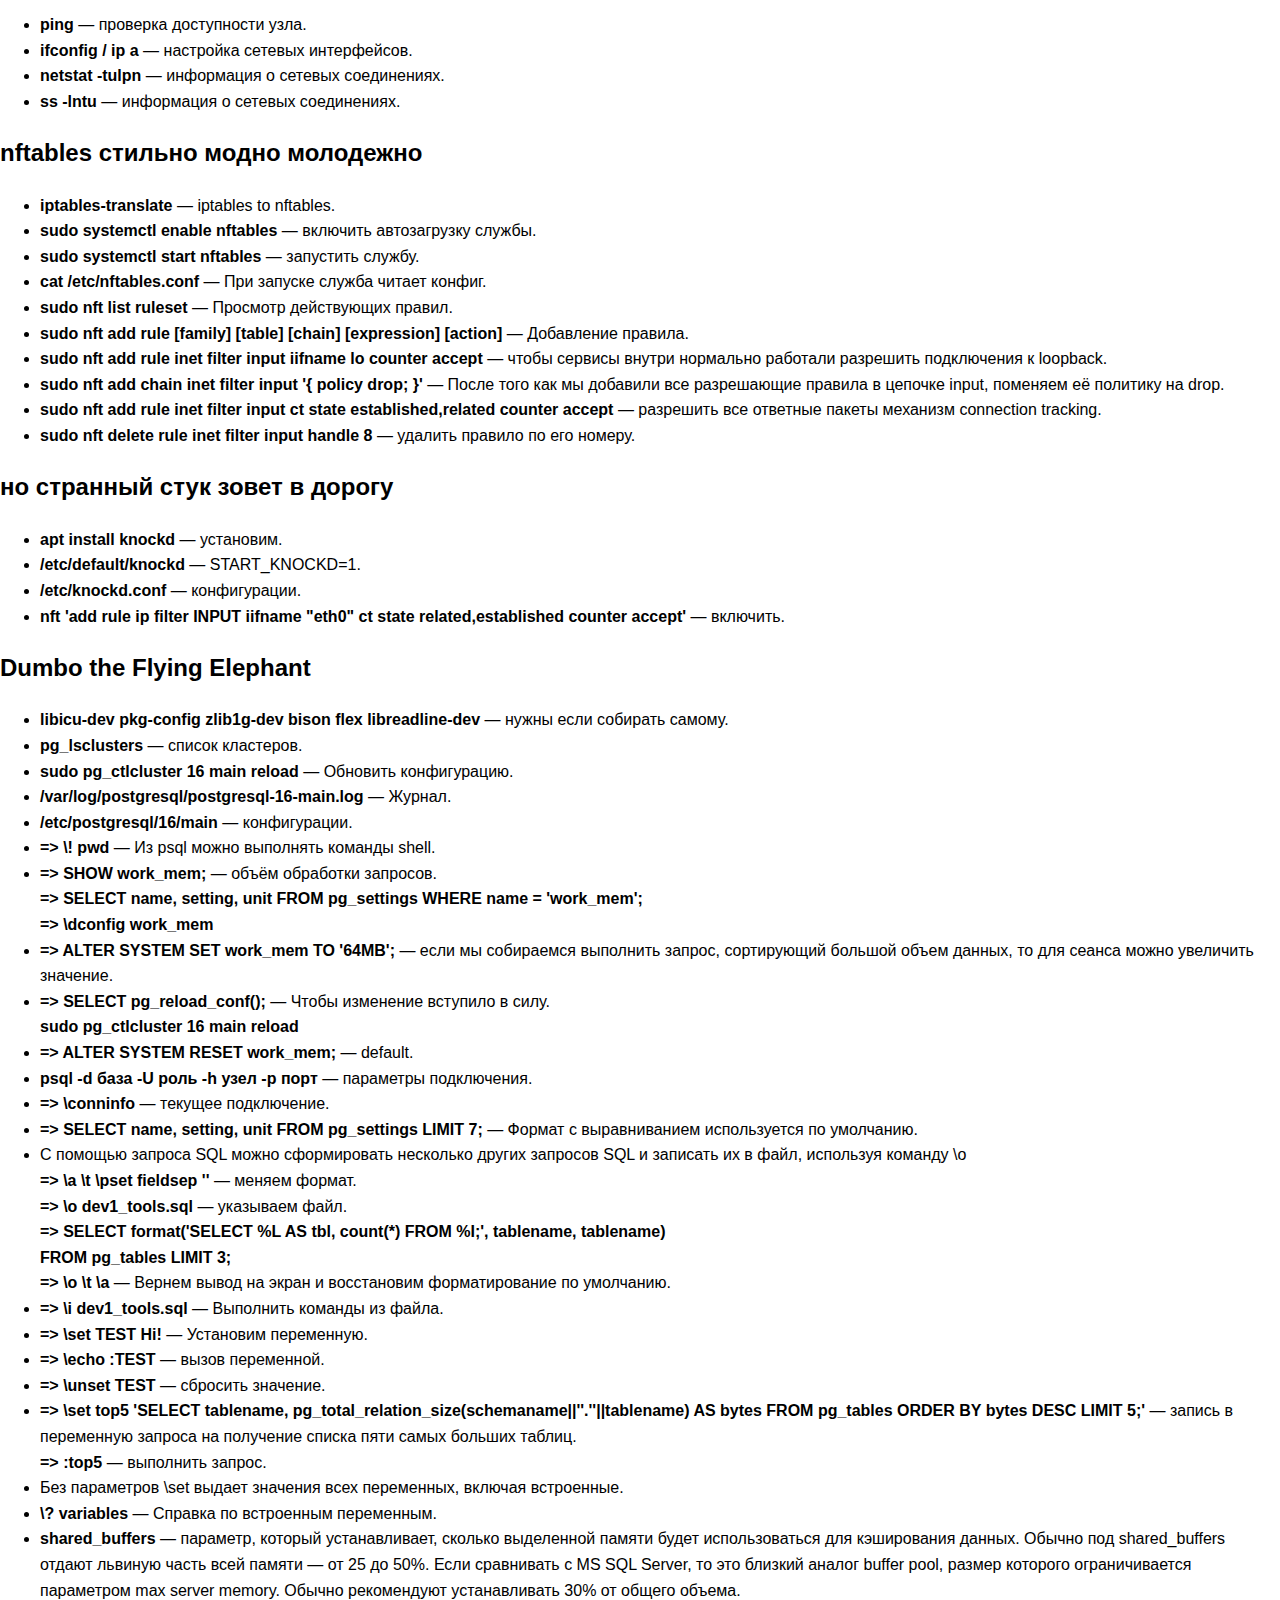
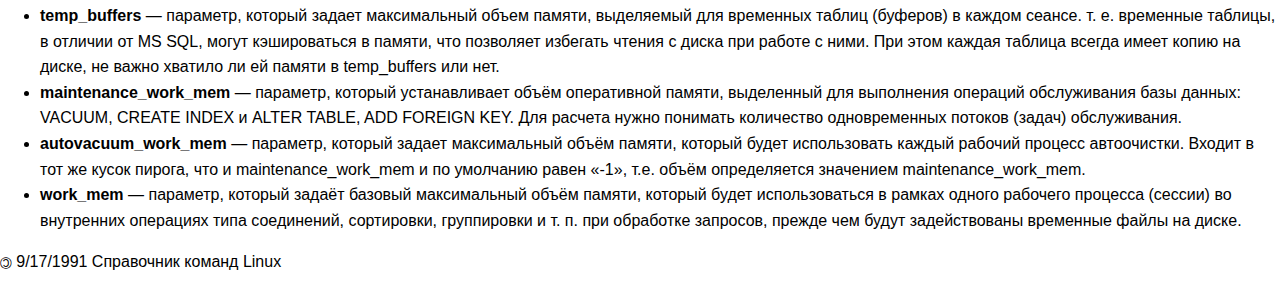
<file: handbook.html>
<!DOCTYPE html>
<html lang="ru">
<head>
    <meta charset="UTF-8">
    <meta name="viewport" content="width=device-width, initial-scale=1.0">
    <title>Справочник команд Linux</title>
    <style>
    body {
        font-family: Arial, sans-serif;
        line-height: 1.6;
        margin: 0;
        padding: 0;
    }
    
    header {
        background: #007BFF;
        color: #fff;
        padding: 10px 0;
        text-align: center;
    }
    
    nav {
        background: #bcbcbc
    }
    .mirror {
            display:inline-block;
            transform: rotate(180deg);
    }
    </style>
</head>
<body>
    <header>
        <h1>Справочник команд Linux</h1>
        <p>Полный справочник по основным командам Linux с примерами использования.</p>
    </header>
    <nav>
        <ul>
            <li><a href="#basic">Основные команды</a></li>
            <li><a href="#text">Работа с текстом</a></li>
            <li><a href="#processes">Управление процессами</a></li>
            <li><a href="#system">Системная информация</a></li>
            <li><a href="#network">Сетевые команды</a></li>
            <li><a href="#nftables">Права доступа</a></li>
            <li><a href="#knocking">Port Knocking</a></li>
            <li><a href="#pSQL">PostgreSQL</a></li>
        </ul>
    </nav>
    <main>
        <section id="basic">
            <h2>Основные команды</h2>
            <ul>
                <li><strong>ls -alh</strong> — вывод файлов.</li>
                <li><strong>rename 's/\.txt$/\.pdf/' *.txt</strong> — переименовать файлы.</li>
                <li><strong>!!</strong> — последняя команда.</li>
                <li><strong>!1</strong> — первая команда в history.</li>
            </ul>
        </section>
        <section id="text">
            <h2>Работа с текстом</h2>
            <ul>
                <li><strong>cat</strong> — вывод содержимого файла.</li>
                <li><strong>tac</strong> — реверс вывод содержимого файла.</li>
                <li><strong>grep</strong> — поиск текста в файлах.</li>
                <li><strong>wc</strong> — подсчет строк, слов и символов.</li>
                <li><strong>head -n 10</strong> — вывод первых строк.</li>
                <li><strong>tail -n 10</strong> — вывод последних строк.</li>
            </ul>
        </section>
        <section id="processes">
            <h2>Управление процессами</h2>
            <ul>
                <li><strong>ps -aux</strong> — вывод информации о процессах.</li>
                <li><strong>pidof</strong> — ID процесса.</li>
                <li><strong>top</strong> — мониторинг процессов в реальном времени.</li>
                <li><strong>kill</strong> — убить процесс по его идентификатору.</li>
                <li><strong>pkill</strong> — убить процесс по его имени.</li>
                <li><strong>killall</strong> —  убить все процессы с указанным именем.</li>
                <li><strong>systemctl status</strong> — состояние службы.</li>
                <li><strong>ulimit -u</strong> — лимит процессов.</li>
                <li><strong>apt list --installed</strong> — список установленных пакетов.</li>
                <li><strong>dpkg-query -l</strong> — список установленных пакетов.</li>
                <li><strong>whereis</strong> — полный путь к программе.</li>
                <li><strong>apt-get --purge remove {NAME}</strong> — удалить пакет.</li>
            </ul>
        </section>
        <section id="system">
            <h2>Системная информация</h2>
            <ul>
                <li><strong>df -h</strong> — информация о файловых системах.</li>
                <li><strong>du -s</strong> — информация о файловых системах.</li>
                <li><strong>free</strong> — информация о памяти.</li>
                <li><strong>vmstat</strong> — память.</li>
                <li><strong>cat /proc/meminfo</strong> — память.</li>
                <li><strong>uname</strong> — информация о системе.</li>
                <li><strong>iostat</strong> — запись на диск.</li>
                <li><strong>iotop</strong> — запись на диск по процессам.</li>
                <li><strong>smartctl -a /dev/sdc</strong> — SMART.</li>
                <li><strong>cat /proc/mdstat</strong> — RAID</li>
                <li><strong>cat /etc/*-release</strong> — дистрибутив.</li>
                
            </ul>
        </section>
        <section id="network">
            <h2>Сетевые команды</h2>
            <ul>
                <li><strong>ping</strong> — проверка доступности узла.</li>
                <li><strong>ifconfig / ip a</strong> — настройка сетевых интерфейсов.</li>
                <li><strong>netstat -tulpn</strong> — информация о сетевых соединениях.</li>
                <li><strong>ss -lntu</strong> — информация о сетевых соединениях.</li>

            </ul>
        </section>
        <section id="nftables">
            <h2>nftables стильно модно молодежно</h2>
            <ul>
                <li><strong>iptables-translate</strong> — iptables to nftables.</li>
                <li><strong>sudo systemctl enable nftables</strong> — включить автозагрузку службы.</li>
                <li><strong>sudo systemctl start nftables</strong> — запустить службу.</li>
                <li><strong>cat /etc/nftables.conf</strong> — При запуске служба читает конфиг.</li>
                <li><strong>sudo nft list ruleset</strong> — Просмотр действующих правил.</li>
                <li><strong>sudo nft add rule [family] [table] [chain] [expression] [action]</strong>
                     — Добавление правила.</li>
                <li><strong>sudo nft add rule inet filter input iifname lo counter accept</strong> 
                    — чтобы сервисы внутри нормально работали разрешить подключения к loopback.</li>
                <li><strong>sudo nft add chain inet filter input '{ policy drop; }'</strong> 
                    — После того как мы добавили все разрешающие правила в цепочке input, поменяем её политику на drop.</li>
                <li><strong>sudo nft add rule inet filter input ct state established,related counter accept</strong> 
                    — разрешить все ответные пакеты механизм connection tracking.</li>
                <li><strong>sudo nft delete rule inet filter input handle 8</strong> — удалить правило по его номеру.</li>

            </ul>
        </section>
        <section id="knocking">
            <h2>но странный стук зовет в дорогу</h2>
            <ul>
                <li><strong>apt install knockd</strong> — установим.</li>
                <li><strong>/etc/default/knockd</strong> — START_KNOCKD=1.</li>
                <li><strong>/etc/knockd.conf</strong> — конфигурации.</li>
                <li><strong>nft 'add rule ip filter INPUT iifname "eth0" ct state 
                    related,established counter accept'</strong> — включить.</li>
            </ul>
        </section>
        <section id="pSQL">
            <h2>Dumbo the Flying Elephant</h2>
            <ul>
                <li><strong>libicu-dev pkg-config zlib1g-dev bison flex libreadline-dev</strong> — нужны если собирать самому.</li>
                <li><strong>pg_lsclusters</strong> — список кластеров.</li>
                <li><strong>sudo pg_ctlcluster 16 main reload</strong> — Обновить конфигурацию.</li>
                <li><strong>/var/log/postgresql/postgresql-16-main.log</strong> — Журнал.</li>
                <li><strong>/etc/postgresql/16/main</strong> — конфигурации.</li>
                <li><strong>=> \! pwd</strong> — Из psql можно выполнять команды shell.</li>
                <li><strong>=> SHOW work_mem;</strong> — объём обработки запросов.<br>
                    <strong>=> SELECT name, setting, unit FROM pg_settings WHERE name = 'work_mem';<br>
                            => \dconfig work_mem</strong></li>
                <li><strong>=> ALTER SYSTEM SET work_mem TO '64MB';</strong> — если мы собираемся выполнить запрос, 
                    сортирующий большой объем данных, то для сеанса можно увеличить значение.</li>
                <li><strong>=> SELECT pg_reload_conf();</strong> — Чтобы изменение вступило в силу.<br>
                    <strong>sudo pg_ctlcluster 16 main reload</strong></li>
                <li><strong>=> ALTER SYSTEM RESET work_mem;</strong> — default.</li>
                <li><strong>psql -d база -U роль -h узел -p порт</strong> — параметры подключения.</li>
                <li><strong>=> \conninfo</strong> — текущее подключение.</li>
                <li><strong>=> SELECT name, setting, unit FROM pg_settings LIMIT 7;</strong>
                     — Формат с выравниванием используется по умолчанию.</li>

                <li>С помощью запроса SQL можно сформировать несколько других запросов SQL и записать их в файл, 
                    используя команду \o<br>
                    <strong>=> \a \t \pset fieldsep ''</strong> — меняем формат.<br>
                    <strong>=> \o dev1_tools.sql</strong> — указываем файл.<br>
                    <strong>=> SELECT format('SELECT %L AS tbl, count(*) FROM %I;', tablename, tablename)<br>
                    FROM pg_tables LIMIT 3;</strong><br>
                    <strong>=> \o \t \a</strong> — Вернем вывод на экран и восстановим форматирование по умолчанию.

                <li><strong>=> \i dev1_tools.sql</strong> — Выполнить команды из файла.</li>
                <li><strong>=> \set TEST Hi!</strong> — Установим переменную.</li>
                <li><strong>=> \echo :TEST</strong> — вызов переменной.</li>
                <li><strong>=> \unset TEST</strong> — сбросить значение.</li>
                <li><strong>=> \set top5 'SELECT tablename, pg_total_relation_size(schemaname||''.''||tablename) 
                    AS bytes FROM pg_tables ORDER BY bytes DESC LIMIT 5;'</strong> 
                    — запись в переменную запроса на получение списка пяти самых больших таблиц.<br>
                    <strong>=> :top5</strong> — выполнить запрос.</li>
                <li>Без параметров \set выдает значения всех переменных, включая встроенные.</li>
                <li><strong>\? variables</strong> — Справка по встроенным переменным.</li>
                <li><strong>shared_buffers</strong> — параметр, который устанавливает, сколько выделенной памяти будет 
                    использоваться для кэширования данных. Обычно под shared_buffers отдают львиную часть всей памяти — 
                    от 25 до 50%. Если сравнивать с MS SQL Server, то это близкий аналог buffer pool, размер которого 
                    ограничивается параметром max server memory. Обычно рекомендуют устанавливать 30% от общего объема.</li>
                <li><strong>temp_buffers</strong> — параметр, который задает максимальный объем памяти, выделяемый для 
                    временных таблиц (буферов) в каждом сеансе. т. е. временные таблицы, в отличии от MS SQL, могут 
                    кэшироваться в памяти, что позволяет избегать чтения с диска при работе с ними. При этом каждая таблица 
                    всегда имеет копию на диске, не важно хватило ли ей памяти в temp_buffers или нет.</li>
                <li><strong>maintenance_work_mem</strong> — параметр, который устанавливает объём оперативной памяти, 
                    выделенный для выполнения операций обслуживания базы данных: VACUUM, CREATE INDEX и ALTER TABLE, ADD 
                    FOREIGN KEY. Для расчета нужно понимать количество одновременных потоков (задач) обслуживания.</li>
                <li><strong>autovacuum_work_mem</strong> — параметр, который задает максимальный объём памяти, который будет 
                    использовать каждый рабочий процесс автоочистки. Входит в тот же кусок пирога, что и maintenance_work_mem 
                    и по умолчанию равен «-1», т.е. объём определяется значением maintenance_work_mem.</li>
                <li><strong>work_mem</strong> — параметр, который задаёт базовый максимальный объём памяти, который будет 
                    использоваться в рамках одного рабочего процесса (сессии) во внутренних операциях типа соединений, 
                    сортировки, группировки и т. п. при обработке запросов, прежде чем будут задействованы временные файлы 
                    на диске.</li>
            </ul>
        </section>
    </main>
    <footer>
        <p><span class="mirror">©</span> 9/17/1991 Справочник команд Linux</p>
    </footer>
</body>
</html>
</file>
